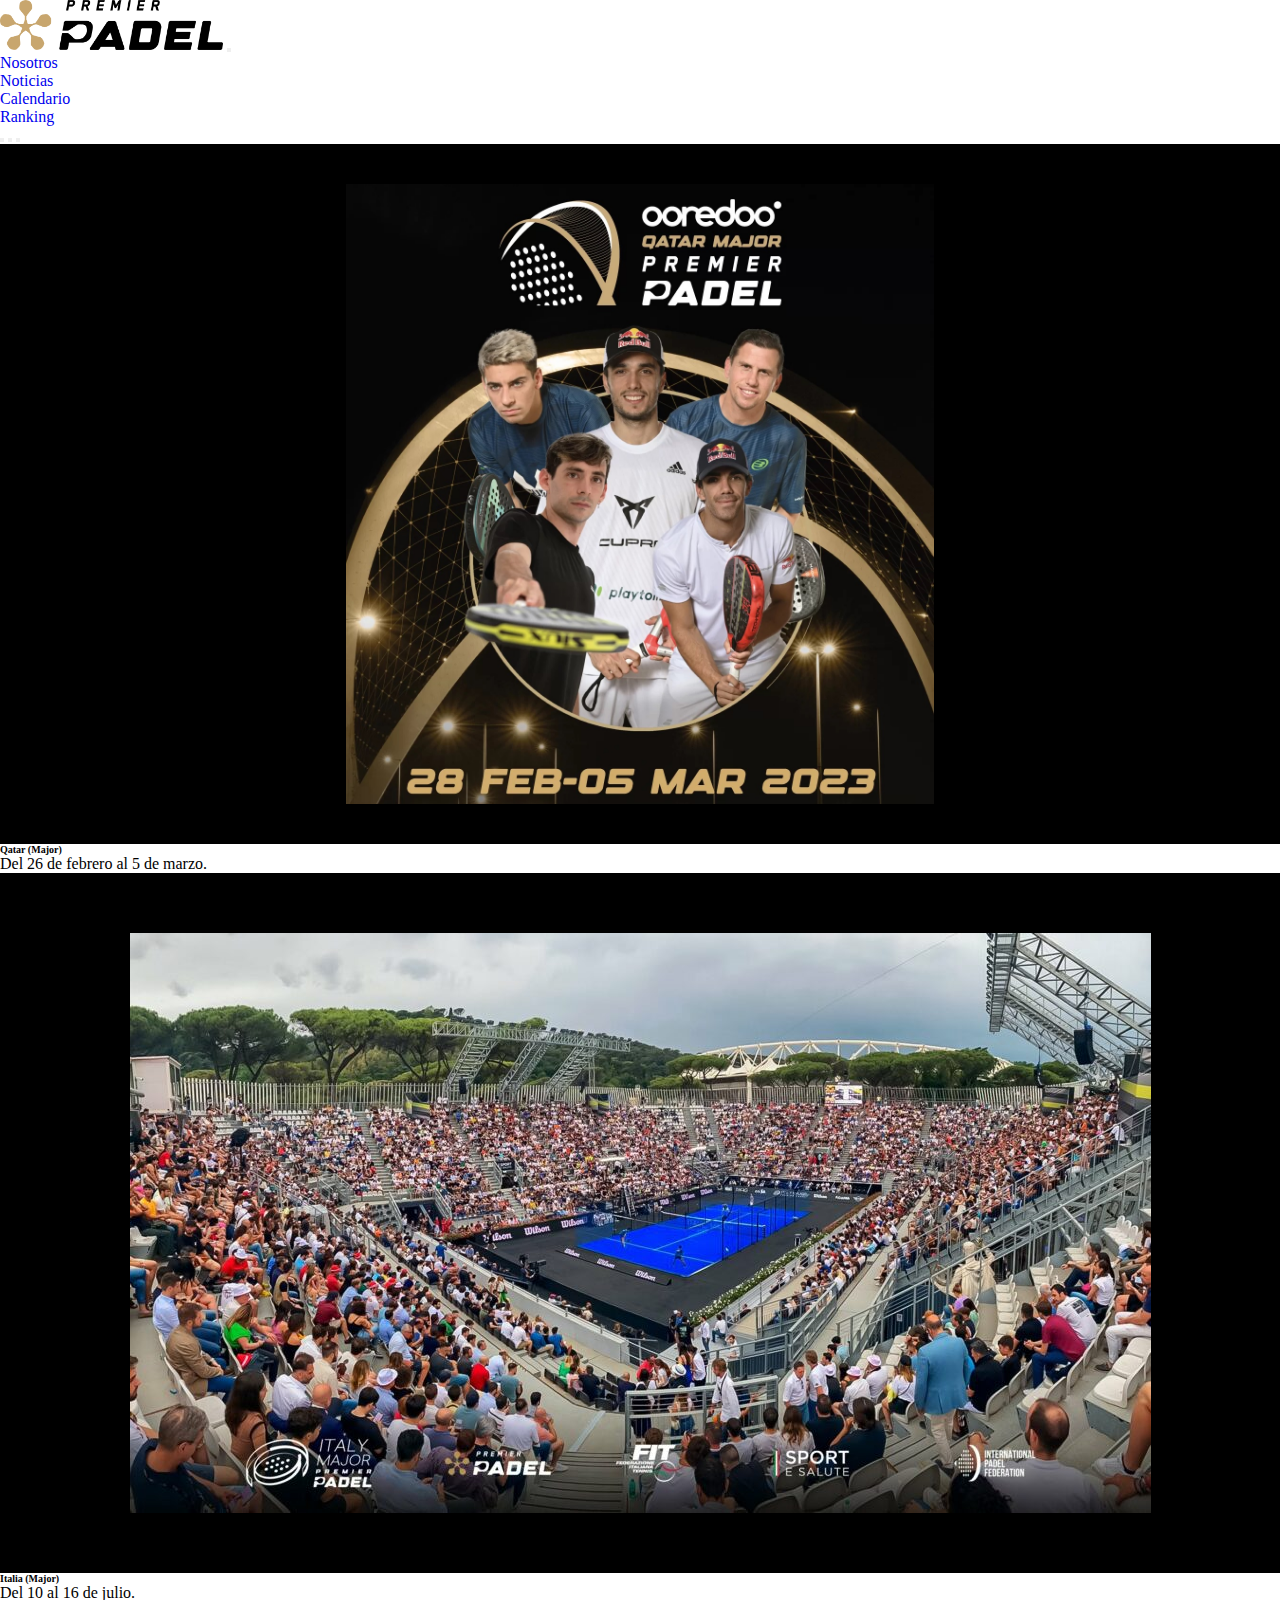
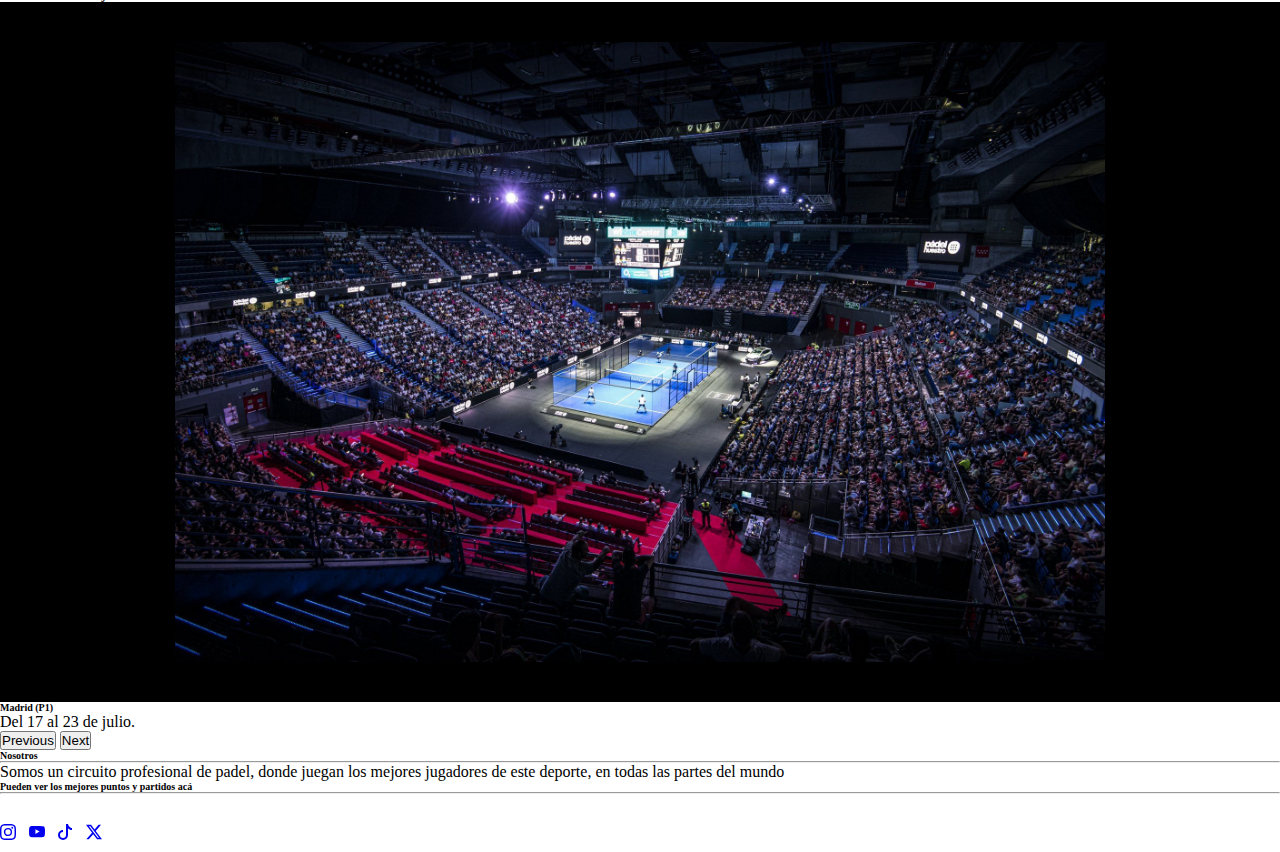
<file: pages/calendario.html>
<!DOCTYPE html>
<html lang="en">

<head>
    <!-- SEO -->
    <meta charset="UTF-8">
    <meta name="viewport" content="width=device-width, initial-scale=1.0">
    <meta name="description" content="Explora nuestro completo calendario de eventos y partidos en Premier Padel. Mantente al día con todas las emocionantes competiciones de pádel profesional que están por venir. Desde torneos destacados hasta enfrentamientos clave, nuestro calendario te ofrece una visión integral de la acción en el mundo del pádel. Descubre fechas, horarios y ubicaciones, y únete a nosotros para seguir de cerca cada momento crucial. En Premier Padel, el pádel cobra vida a través de un calendario vibrante y lleno de emociones. ¡Prepárate para marcar tus fechas favoritas y vivir la pasión del pádel profesional">
    <!-- TITULO -->
    <title>Calendario</title>
    <!-- ESTILOS -->
    <link rel="stylesheet" href="../css/style.css">
    <link rel="stylesheet" href="../css/calendario.css">
    <link href="https://cdn.jsdelivr.net/npm/bootstrap@5.3.2/dist/css/bootstrap.min.css" rel="stylesheet"
        integrity="sha384-T3c6CoIi6uLrA9TneNEoa7RxnatzjcDSCmG1MXxSR1GAsXEV/Dwwykc2MPK8M2HN" crossorigin="anonymous">
    <link rel="stylesheet" href="https://cdnjs.cloudflare.com/ajax/libs/font-awesome/6.4.0/css/all.min.css"
        integrity="sha512-iecdLmaskl7CVkqkXNQ/ZH/XLlvWZOJyj7Yy7tcenmpD1ypASozpmT/E0iPtmFIB46ZmdtAc9eNBvH0H/ZpiBw=="
        crossorigin="anonymous" referrerpolicy="no-referrer" />
    <link href="https://cdnjs.cloudflare.com/ajax/libs/font-awesome/5.13.0/css/all.min.css" rel="stylesheet">
    <!-- ICONO -->
    <link rel="apple-touch-icon" sizes="180x180" href="../img/apple-touch-icon.png">
    <link rel="icon" type="image/png" sizes="32x32" href="../img/favicon-32x32.png">
    <link rel="icon" type="image/png" sizes="16x16" href="../img/favicon-16x16.png">
    <link rel="manifest" href="../img/site.webmanifest">
</head>

<body>
    <header>
        <nav class="navbar navbar-expand-lg bg-body-tertiary">
            <div class="container-fluid">
                <a class="navbar-brand" href="../index.html">
                    <img class="logo-partes" src="../img/logo-premier.png" alt="foto logo premier padel">
                </a>

                <button class="navbar-toggler" type="button" data-bs-toggle="collapse" data-bs-target="#navbarNav"
                    aria-controls="navbarNav" aria-expanded="false" aria-label="Toggle navigation">
                    <span class="navbar-toggler-icon"></span>
                </button>
                <div class="collapse navbar-collapse" id="navbarNav">
                    <ul class="navbar-nav">
                        <li class="nav-item">
                            <a class="nav-link " aria-current="page" href="./nosotros.html">Nosotros</a>

                        </li>
                        <li class="nav-item">
                            <a class="nav-link" href="./noticias.html">Noticias</a>

                        </li>
                        <li class="nav-item">
                            <a class="nav-link active" href="./calendario.html">Calendario</a>

                        </li>
                        <li class="nav-item">
                            <a class="nav-link" href="./ranking.html">Ranking</a>

                        </li>

                    </ul>
                </div>
            </div>
        </nav>

    </header>

    <main>

        <div id="carouselExampleCaptions" class="carousel slide">
            <div class="carousel-indicators">
                <button type="button" data-bs-target="#carouselExampleCaptions" data-bs-slide-to="0" class="active"
                    aria-current="true" aria-label="Slide 1"></button>
                <button type="button" data-bs-target="#carouselExampleCaptions" data-bs-slide-to="1"
                    aria-label="Slide 2"></button>
                <button type="button" data-bs-target="#carouselExampleCaptions" data-bs-slide-to="2"
                    aria-label="Slide 3"></button>
            </div>
            <div class="carousel-inner">
                <div class="carousel-item active">
                    <img src="../img/primer-torneo.jpg" class="d-block w-100"
                        alt="slider del primer torneo de premier padel">
                    <div class="carousel-caption d-none d-md-block">
                        <h5>Qatar (Major)</h5>
                        <p>Del 26 de febrero al 5 de marzo. </p>
                    </div>
                </div>
                <div class="carousel-item">
                    <img src="../img/segundo-torneo.jpg" class="d-block w-100" alt="cancha de italia de premier padel">
                    <div class="carousel-caption d-none d-md-block">
                        <h5>Italia (Major)</h5>
                        <p>Del 10 al 16 de julio.</p>
                    </div>
                </div>
                <div class="carousel-item">
                    <img src="../img/tercer-torneopp.jpeg" class="d-block w-100" alt="cancha de madrid arena padel">
                    <div class="carousel-caption d-none d-md-block">
                        <h5>Madrid (P1)</h5>
                        <p>Del 17 al 23 de julio.</p>
                    </div>
                </div>
            </div>

            <button class="carousel-control-prev" type="button" data-bs-target="#carouselExampleCaptions"
                data-bs-slide="prev">
                <span class="carousel-control-prev-icon" aria-hidden="true"></span>
                <span class="visually-hidden">Previous</span>
            </button>
            <button class="carousel-control-next" type="button" data-bs-target="#carouselExampleCaptions"
                data-bs-slide="next">
                <span class="carousel-control-next-icon" aria-hidden="true"></span>
                <span class="visually-hidden">Next</span>
            </button>
        </div>

    </main>

    <footer class="bg-light text-dark pt-5 pb-4">

        <div class="container text-center text-md-start">
            <div class="row text-center text text-md-start">
                <div class="col-md-3 col-lg-3 col-xl-3 mx-auto mt-3">
                    <h5 class="text-uppercase mb-4 font-weight-bold text-primary">Nosotros</h5>
                    <hr class="mb-4">
                    <p>
                        Somos un circuito profesional de padel, donde juegan los mejores jugadores de este deporte, en
                        todas las partes del mundo
                    </p>
                </div>

                <div class="col-md-2 col-lg-2 col-xl-2 mx-auto mt-3">
                    <h5 class="text-uppercase mb-4 font-weight-bold text-primary">Pueden ver los mejores puntos y
                        partidos acá</h5>
                    <hr class="mb-4">
                    <p class="i">

                        <a href="https://www.instagram.com/premierpadel/" target="_blank"><svg
                                xmlns="http://www.w3.org/2000/svg" width="16" height="16" fill="currentColor"
                                class="bi bi-instagram" viewBox="0 0 16 16">
                                <path
                                    d="M8 0C5.829 0 5.556.01 4.703.048 3.85.088 3.269.222 2.76.42a3.917 3.917 0 0 0-1.417.923A3.927 3.927 0 0 0 .42 2.76C.222 3.268.087 3.85.048 4.7.01 5.555 0 5.827 0 8.001c0 2.172.01 2.444.048 3.297.04.852.174 1.433.372 1.942.205.526.478.972.923 1.417.444.445.89.719 1.416.923.51.198 1.09.333 1.942.372C5.555 15.99 5.827 16 8 16s2.444-.01 3.298-.048c.851-.04 1.434-.174 1.943-.372a3.916 3.916 0 0 0 1.416-.923c.445-.445.718-.891.923-1.417.197-.509.332-1.09.372-1.942C15.99 10.445 16 10.173 16 8s-.01-2.445-.048-3.299c-.04-.851-.175-1.433-.372-1.941a3.926 3.926 0 0 0-.923-1.417A3.911 3.911 0 0 0 13.24.42c-.51-.198-1.092-.333-1.943-.372C10.443.01 10.172 0 7.998 0h.003zm-.717 1.442h.718c2.136 0 2.389.007 3.232.046.78.035 1.204.166 1.486.275.373.145.64.319.92.599.28.28.453.546.598.92.11.281.24.705.275 1.485.039.843.047 1.096.047 3.231s-.008 2.389-.047 3.232c-.035.78-.166 1.203-.275 1.485a2.47 2.47 0 0 1-.599.919c-.28.28-.546.453-.92.598-.28.11-.704.24-1.485.276-.843.038-1.096.047-3.232.047s-2.39-.009-3.233-.047c-.78-.036-1.203-.166-1.485-.276a2.478 2.478 0 0 1-.92-.598 2.48 2.48 0 0 1-.6-.92c-.109-.281-.24-.705-.275-1.485-.038-.843-.046-1.096-.046-3.233 0-2.136.008-2.388.046-3.231.036-.78.166-1.204.276-1.486.145-.373.319-.64.599-.92.28-.28.546-.453.92-.598.282-.11.705-.24 1.485-.276.738-.034 1.024-.044 2.515-.045v.002zm4.988 1.328a.96.96 0 1 0 0 1.92.96.96 0 0 0 0-1.92zm-4.27 1.122a4.109 4.109 0 1 0 0 8.217 4.109 4.109 0 0 0 0-8.217zm0 1.441a2.667 2.667 0 1 1 0 5.334 2.667 2.667 0 0 1 0-5.334z" />
                            </svg></a>
                        <a href="https://www.youtube.com/@PremierPadelTV" target="_blank"><svg
                                xmlns="http://www.w3.org/2000/svg" width="16" height="16" fill="currentColor"
                                class="bi bi-youtube" viewBox="0 0 16 16">
                                <path
                                    d="M8.051 1.999h.089c.822.003 4.987.033 6.11.335a2.01 2.01 0 0 1 1.415 1.42c.101.38.172.883.22 1.402l.01.104.022.26.008.104c.065.914.073 1.77.074 1.957v.075c-.001.194-.01 1.108-.082 2.06l-.008.105-.009.104c-.05.572-.124 1.14-.235 1.558a2.007 2.007 0 0 1-1.415 1.42c-1.16.312-5.569.334-6.18.335h-.142c-.309 0-1.587-.006-2.927-.052l-.17-.006-.087-.004-.171-.007-.171-.007c-1.11-.049-2.167-.128-2.654-.26a2.007 2.007 0 0 1-1.415-1.419c-.111-.417-.185-.986-.235-1.558L.09 9.82l-.008-.104A31.4 31.4 0 0 1 0 7.68v-.123c.002-.215.01-.958.064-1.778l.007-.103.003-.052.008-.104.022-.26.01-.104c.048-.519.119-1.023.22-1.402a2.007 2.007 0 0 1 1.415-1.42c.487-.13 1.544-.21 2.654-.26l.17-.007.172-.006.086-.003.171-.007A99.788 99.788 0 0 1 7.858 2h.193zM6.4 5.209v4.818l4.157-2.408L6.4 5.209z" />
                            </svg></a>
                        <a href="https://www.tiktok.com/@premierpadel" target="_blank"><svg
                                xmlns="http://www.w3.org/2000/svg" width="16" height="16" fill="currentColor"
                                class="bi bi-tiktok" viewBox="0 0 16 16">
                                <path
                                    d="M9 0h1.98c.144.715.54 1.617 1.235 2.512C12.895 3.389 13.797 4 15 4v2c-1.753 0-3.07-.814-4-1.829V11a5 5 0 1 1-5-5v2a3 3 0 1 0 3 3V0Z" />
                            </svg></a>
                        <a href="https://twitter.com/premierpadel" target="_blank"><svg
                                xmlns="http://www.w3.org/2000/svg" width="16" height="16" fill="currentColor"
                                class="bi bi-twitter-x" viewBox="0 0 16 16">
                                <path
                                    d="M12.6.75h2.454l-5.36 6.142L16 15.25h-4.937l-3.867-5.07-4.425 5.07H.316l5.733-6.57L0 .75h5.063l3.495 4.633L12.601.75Zm-.86 13.028h1.36L4.323 2.145H2.865l8.875 11.633Z" />
                            </svg></a>
                    </p>
                </div>

            </div>
        </div>

    </footer>
    <script src="https://cdn.jsdelivr.net/npm/bootstrap@5.3.2/dist/js/bootstrap.bundle.min.js"></script>

</body>

</html>
</file>
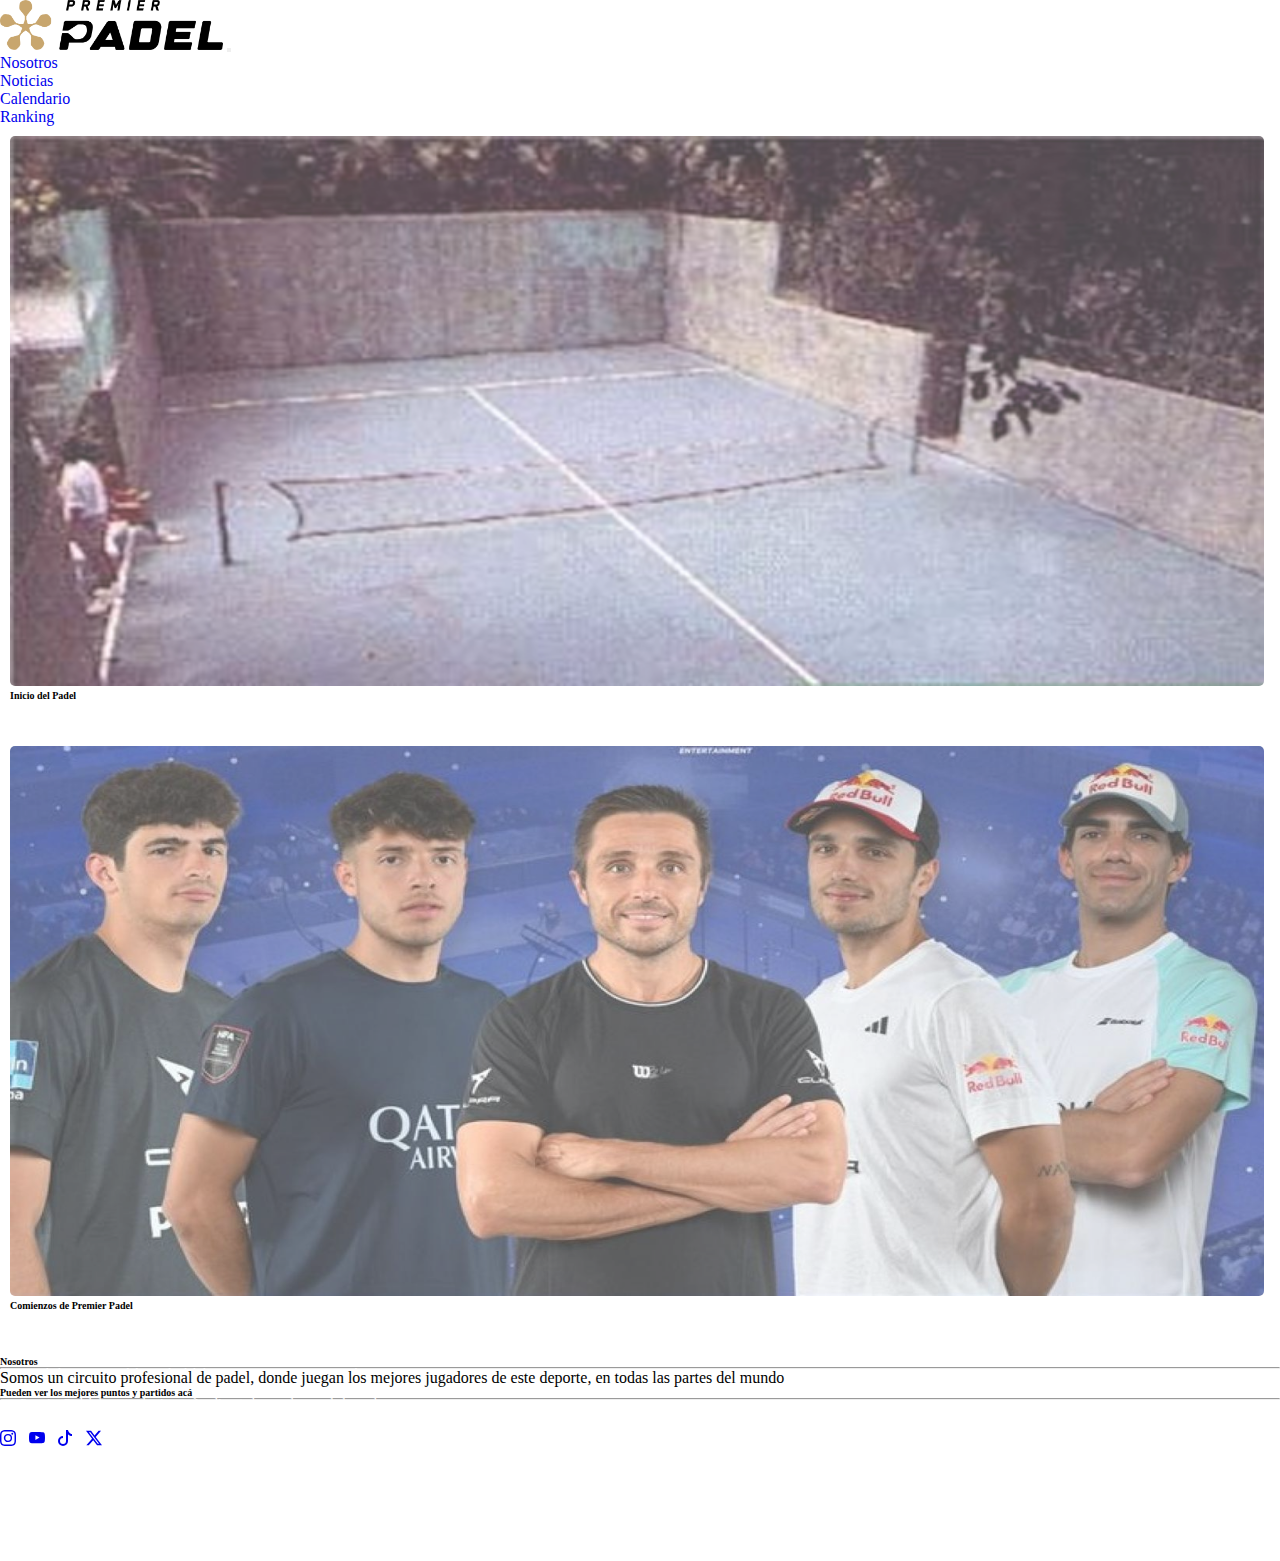
<file: pages/nosotros.html>
<!DOCTYPE html>
<html lang="en">

<head>
    <!-- SEO -->
    <meta charset="UTF-8">
    <meta name="viewport" content="width=device-width, initial-scale=1.0">
    <meta name="description"
        content="En Premier Padel, nos enorgullece ser la plataforma líder en eSports de pádel, dedicada a ofrecerte una experiencia única en el mundo de la competición y la pasión por este emocionante deporte. Nuestro equipo está formado por apasionados del pádel y expertos en eSports, comprometidos con brindarte cobertura integral, análisis profundo y contenido exclusivo sobre los eventos y jugadores más destacados. Nos esforzamos por ser tu destino preferido para todo lo relacionado con el pádel profesional, construyendo una comunidad vibrante de amantes del deporte. Con Premier Padel, comparte nuestra dedicación y vive la grandeza del pádel como nunca antes">
    <!-- TITULO -->
    <title>Premier Padel | Nosotros</title>
    <!-- ESTILOS -->
    <link rel="stylesheet" href="../css/nosotros.css">
    <link rel="stylesheet" href="../css/style.css">
    <link href="https://cdn.jsdelivr.net/npm/bootstrap@5.3.2/dist/css/bootstrap.min.css" rel="stylesheet"
        integrity="sha384-T3c6CoIi6uLrA9TneNEoa7RxnatzjcDSCmG1MXxSR1GAsXEV/Dwwykc2MPK8M2HN" crossorigin="anonymous">
    <link rel="stylesheet" href="https://cdnjs.cloudflare.com/ajax/libs/font-awesome/6.4.0/css/all.min.css"
        integrity="sha512-iecdLmaskl7CVkqkXNQ/ZH/XLlvWZOJyj7Yy7tcenmpD1ypASozpmT/E0iPtmFIB46ZmdtAc9eNBvH0H/ZpiBw=="
        crossorigin="anonymous" referrerpolicy="no-referrer" />
    <link href="https://cdnjs.cloudflare.com/ajax/libs/font-awesome/5.13.0/css/all.min.css" rel="stylesheet">
    <!-- ICONO -->
    <link rel="apple-touch-icon" sizes="180x180" href="../img/apple-touch-icon.png">
    <link rel="icon" type="image/png" sizes="32x32" href="../img/favicon-32x32.png">
    <link rel="icon" type="image/png" sizes="16x16" href="../img/favicon-16x16.png">
    <link rel="manifest" href="../img/site.webmanifest">
</head>

<body>

    <header>
        <nav class="navbar navbar-expand-lg bg-body-tertiary">
            <div class="container-fluid">
                <a class="navbar-brand" href="../index.html">
                    <img class="logo-partes" src="../img/logo-premier.png" alt="foto logo premier padel">
                </a>

                <button class="navbar-toggler" type="button" data-bs-toggle="collapse" data-bs-target="#navbarNav"
                    aria-controls="navbarNav" aria-expanded="false" aria-label="Toggle navigation">
                    <span class="navbar-toggler-icon"></span>
                </button>
                <div class="collapse navbar-collapse" id="navbarNav">
                    <ul class="navbar-nav">
                        <li class="nav-item">
                            <a class="nav-link active" aria-current="page" href="/pages/nosotros.html">Nosotros</a>

                        </li>
                        <li class="nav-item">
                            <a class="nav-link" href="./noticias.html">Noticias</a>

                        </li>
                        <li class="nav-item">
                            <a class="nav-link" href="./calendario.html">Calendario</a>

                        </li>
                        <li class="nav-item">
                            <a class="nav-link" href="./ranking.html">Ranking</a>

                        </li>

                    </ul>
                </div>
            </div>
        </nav>

    </header>

    <main>
        <article class="card-inicio   card text-bg-dark">
            <img class="img-com" src="../img/inicio-padel.jpg" class="card-img" alt="...">
            <div class="card-img-overlay">
                <h5 class="card-title">Inicio del Padel</h5>
                <p class="card-text">La historia del pádel comienza en México a finales de los años 60 cuando un
                    empresario, Enrique
                    Corcuera, adaptó un terreno de su finca para jugar a este deporte con palas de madera y una
                    pelota,
                    a lo que llamó Paddle Tenis. Sin embargo, es en Argentina donde el pádel adquiere una gran
                    importancia, convirtiéndose en el segundo deporte más practicado del país.

                    A mediados de los años 70, Alfonso de Hohenlohe viajó a casa de Corcuera en Acapulco y durante
                    su
                    estancia se interesó por la práctica de esta disciplina. A su vuelta a España, el empresario
                    germano-español perfeccionó y analizó algunos detalles del reglamento, así como del terreno de
                    juego
                    para construir las dos primeras pistas de pádel en España, concretamente en el Marbella Club.</p>
                <p class="card-text"><small>Last updated 3 mins ago</small></p>
            </div>
        </article>
        <article class="card text-bg-dark">
            <img class="img-com2" src="../img/jgrs-pp.jpg" class="card-img" alt="...">
            <div class="card-img-overlay">
                <h5 class="card-title">Comienzos de Premier Padel</h5>
                <p class="card-text">Premier Padel, el circuito oficial de pádel profesional regido por la FIP y
                    respaldado por la PPA
                    y
                    la Asociación Internacional de Jugadores de Pádel (IPPA), se lanzó en 2022 y en su primer año se
                    ha
                    convertido en uno de los circuitos del mundo del deporte con un crecimiento más rápido. Más de
                    500
                    jugadores de todo el mundo compitieron en torneos Premier Padel durante el primer año,
                    disputados en
                    algunas de las sedes más emblemáticas de la historia del deporte, incluido el Stade
                    Roland-Garros de
                    París.Qatar Sports Investments (QSI), una de las principales compañías de inversión deportiva
                    del
                    mundo junto con la Federación Internacional de Pádel (FIP) y la Professional Padel Association
                    (PPA), fundadora de Premier Padel y Damm, propietaria de Setpoint Events, organizadora de World
                    Padel Tour (WPT), han alcanzado un acuerdo histórico para la adquisición de WPT por parte de
                    QSI.</p>
                <p class="card-text"><small>Last updated 3 mins ago</small></p>
            </div>
        </article>
    </main>


    <footer class="bg-light text-dark pt-5 pb-4">

        <div class="container text-center text-md-start">
            <div class="row text-center text text-md-start">
                <div class="col-md-3 col-lg-3 col-xl-3 mx-auto mt-3">
                    <h5 class="text-uppercase mb-4 font-weight-bold text-primary">Nosotros</h5>
                    <hr class="mb-4">
                    <p>
                        Somos un circuito profesional de padel, donde juegan los mejores jugadores de este deporte, en
                        todas las partes del mundo
                    </p>
                </div>

                <div class="col-md-2 col-lg-2 col-xl-2 mx-auto mt-3">
                    <h5 class="text-uppercase mb-4 font-weight-bold text-primary">Pueden ver los mejores puntos y
                        partidos acá</h5>
                    <hr class="mb-4">
                    <p class="i">

                        <a href="https://www.instagram.com/premierpadel/" target="_blank"><svg
                                xmlns="http://www.w3.org/2000/svg" width="16" height="16" fill="currentColor"
                                class="bi bi-instagram" viewBox="0 0 16 16">
                                <path
                                    d="M8 0C5.829 0 5.556.01 4.703.048 3.85.088 3.269.222 2.76.42a3.917 3.917 0 0 0-1.417.923A3.927 3.927 0 0 0 .42 2.76C.222 3.268.087 3.85.048 4.7.01 5.555 0 5.827 0 8.001c0 2.172.01 2.444.048 3.297.04.852.174 1.433.372 1.942.205.526.478.972.923 1.417.444.445.89.719 1.416.923.51.198 1.09.333 1.942.372C5.555 15.99 5.827 16 8 16s2.444-.01 3.298-.048c.851-.04 1.434-.174 1.943-.372a3.916 3.916 0 0 0 1.416-.923c.445-.445.718-.891.923-1.417.197-.509.332-1.09.372-1.942C15.99 10.445 16 10.173 16 8s-.01-2.445-.048-3.299c-.04-.851-.175-1.433-.372-1.941a3.926 3.926 0 0 0-.923-1.417A3.911 3.911 0 0 0 13.24.42c-.51-.198-1.092-.333-1.943-.372C10.443.01 10.172 0 7.998 0h.003zm-.717 1.442h.718c2.136 0 2.389.007 3.232.046.78.035 1.204.166 1.486.275.373.145.64.319.92.599.28.28.453.546.598.92.11.281.24.705.275 1.485.039.843.047 1.096.047 3.231s-.008 2.389-.047 3.232c-.035.78-.166 1.203-.275 1.485a2.47 2.47 0 0 1-.599.919c-.28.28-.546.453-.92.598-.28.11-.704.24-1.485.276-.843.038-1.096.047-3.232.047s-2.39-.009-3.233-.047c-.78-.036-1.203-.166-1.485-.276a2.478 2.478 0 0 1-.92-.598 2.48 2.48 0 0 1-.6-.92c-.109-.281-.24-.705-.275-1.485-.038-.843-.046-1.096-.046-3.233 0-2.136.008-2.388.046-3.231.036-.78.166-1.204.276-1.486.145-.373.319-.64.599-.92.28-.28.546-.453.92-.598.282-.11.705-.24 1.485-.276.738-.034 1.024-.044 2.515-.045v.002zm4.988 1.328a.96.96 0 1 0 0 1.92.96.96 0 0 0 0-1.92zm-4.27 1.122a4.109 4.109 0 1 0 0 8.217 4.109 4.109 0 0 0 0-8.217zm0 1.441a2.667 2.667 0 1 1 0 5.334 2.667 2.667 0 0 1 0-5.334z" />
                            </svg></a>
                        <a href="https://www.youtube.com/@PremierPadelTV" target="_blank"><svg
                                xmlns="http://www.w3.org/2000/svg" width="16" height="16" fill="currentColor"
                                class="bi bi-youtube" viewBox="0 0 16 16">
                                <path
                                    d="M8.051 1.999h.089c.822.003 4.987.033 6.11.335a2.01 2.01 0 0 1 1.415 1.42c.101.38.172.883.22 1.402l.01.104.022.26.008.104c.065.914.073 1.77.074 1.957v.075c-.001.194-.01 1.108-.082 2.06l-.008.105-.009.104c-.05.572-.124 1.14-.235 1.558a2.007 2.007 0 0 1-1.415 1.42c-1.16.312-5.569.334-6.18.335h-.142c-.309 0-1.587-.006-2.927-.052l-.17-.006-.087-.004-.171-.007-.171-.007c-1.11-.049-2.167-.128-2.654-.26a2.007 2.007 0 0 1-1.415-1.419c-.111-.417-.185-.986-.235-1.558L.09 9.82l-.008-.104A31.4 31.4 0 0 1 0 7.68v-.123c.002-.215.01-.958.064-1.778l.007-.103.003-.052.008-.104.022-.26.01-.104c.048-.519.119-1.023.22-1.402a2.007 2.007 0 0 1 1.415-1.42c.487-.13 1.544-.21 2.654-.26l.17-.007.172-.006.086-.003.171-.007A99.788 99.788 0 0 1 7.858 2h.193zM6.4 5.209v4.818l4.157-2.408L6.4 5.209z" />
                            </svg></a>
                        <a href="https://www.tiktok.com/@premierpadel" target="_blank"><svg
                                xmlns="http://www.w3.org/2000/svg" width="16" height="16" fill="currentColor"
                                class="bi bi-tiktok" viewBox="0 0 16 16">
                                <path
                                    d="M9 0h1.98c.144.715.54 1.617 1.235 2.512C12.895 3.389 13.797 4 15 4v2c-1.753 0-3.07-.814-4-1.829V11a5 5 0 1 1-5-5v2a3 3 0 1 0 3 3V0Z" />
                            </svg></a>
                        <a href="https://twitter.com/premierpadel" target="_blank"><svg
                                xmlns="http://www.w3.org/2000/svg" width="16" height="16" fill="currentColor"
                                class="bi bi-twitter-x" viewBox="0 0 16 16">
                                <path
                                    d="M12.6.75h2.454l-5.36 6.142L16 15.25h-4.937l-3.867-5.07-4.425 5.07H.316l5.733-6.57L0 .75h5.063l3.495 4.633L12.601.75Zm-.86 13.028h1.36L4.323 2.145H2.865l8.875 11.633Z" />
                            </svg></a>
                    </p>
                </div>

            </div>
        </div>

    </footer>
    <script src="https://cdn.jsdelivr.net/npm/bootstrap@5.3.2/dist/js/bootstrap.bundle.min.js"></script>

</body>

</html>
</file>
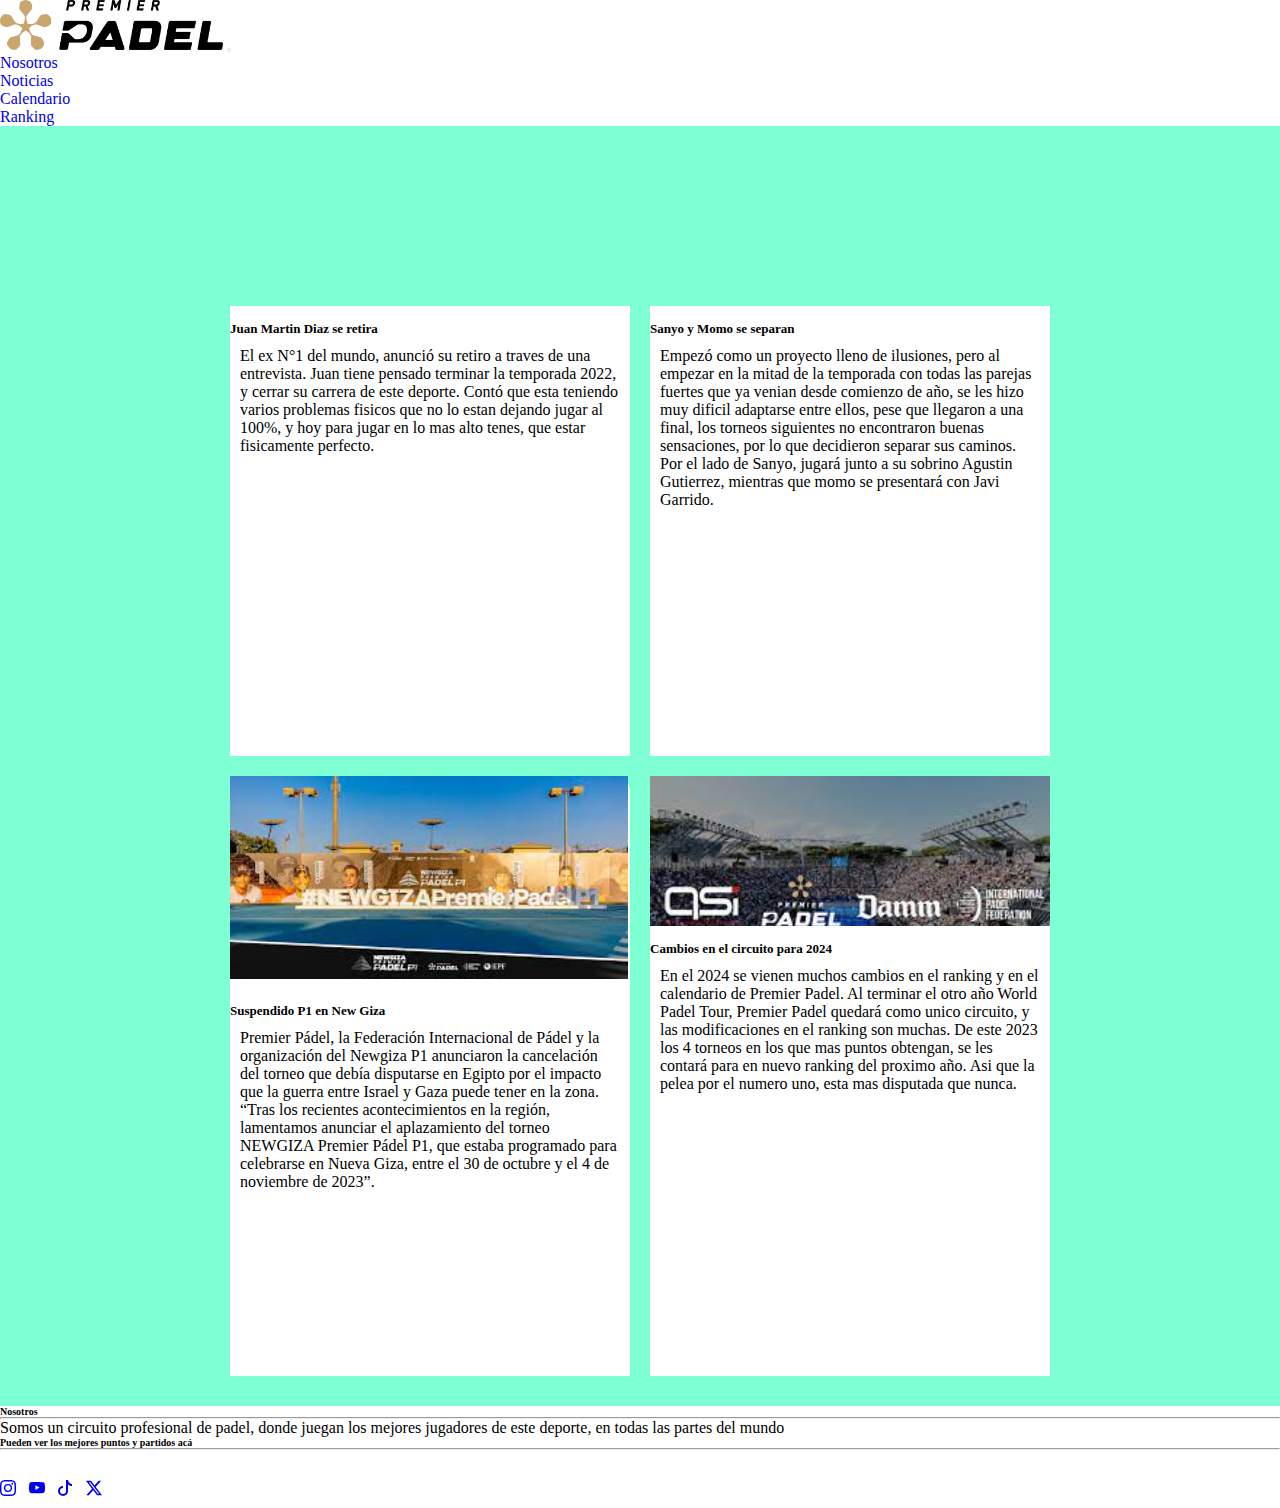
<file: pages/noticias.html>
<!DOCTYPE html>
<html lang="en">

<head>
    <!-- SEO -->
    <meta charset="UTF-8">
    <meta name="viewport" content="width=device-width, initial-scale=1.0">
    <meta name="description" content="Descubre las últimas novedades y acontecimientos emocionantes en el mundo del pádel profesional en nuestra sección de noticias. En Premier Padel, mantenemos a nuestra comunidad informada con cobertura en tiempo real, entrevistas exclusivas, análisis profundos y reportajes especiales sobre los eventos más destacados. Explora historias detrás de las victorias, conoce a fondo a tus jugadores favoritos y mantente actualizado con las tendencias y acontecimientos más recientes en el competitivo universo del pádel. Con Premier Padel, cada noticia es una ventana al apasionante mundo del pádel profesional. Únete a nosotros para no perderte ni un solo detalle">
        <!-- TITULO -->
    <title>Premier Padel | Noticias</title>
    <!-- ESTILOS -->
    <link rel="stylesheet" href="../css/style.css">
    <link rel="stylesheet" href="../css/noticias.css">
    <link href="https://cdn.jsdelivr.net/npm/bootstrap@5.3.2/dist/css/bootstrap.min.css" rel="stylesheet"
        integrity="sha384-T3c6CoIi6uLrA9TneNEoa7RxnatzjcDSCmG1MXxSR1GAsXEV/Dwwykc2MPK8M2HN" crossorigin="anonymous">
    <link rel="stylesheet" href="https://cdnjs.cloudflare.com/ajax/libs/font-awesome/6.4.0/css/all.min.css"
        integrity="sha512-iecdLmaskl7CVkqkXNQ/ZH/XLlvWZOJyj7Yy7tcenmpD1ypASozpmT/E0iPtmFIB46ZmdtAc9eNBvH0H/ZpiBw=="
        crossorigin="anonymous" referrerpolicy="no-referrer" />
    <link href="https://cdnjs.cloudflare.com/ajax/libs/font-awesome/5.13.0/css/all.min.css" rel="stylesheet">
    <!-- ICONO -->
    <link rel="apple-touch-icon" sizes="180x180" href="../img/apple-touch-icon.png">
    <link rel="icon" type="image/png" sizes="32x32" href="../img/favicon-32x32.png">
    <link rel="icon" type="image/png" sizes="16x16" href="../img/favicon-16x16.png">
    <link rel="manifest" href="../img/site.webmanifest">
</head>

<body>
    <header>
        <nav class="navbar navbar-expand-lg bg-body-tertiary">
            <div class="container-fluid">
                <a class="navbar-brand" href="../index.html">
                    <img class="logo-partes" src="../img/logo-premier.png" alt="foto logo premier padel">
                </a>

                <button class="navbar-toggler" type="button" data-bs-toggle="collapse" data-bs-target="#navbarNav"
                    aria-controls="navbarNav" aria-expanded="false" aria-label="Toggle navigation">
                    <span class="navbar-toggler-icon"></span>
                </button>
                <div class="collapse navbar-collapse" id="navbarNav">
                    <ul class="navbar-nav">
                        <li class="nav-item">
                            <a class="nav-link" aria-current="page" href="./nosotros.html">Nosotros</a>

                        </li>
                        <li class="nav-item">
                            <a class="nav-link active" href="./noticias.html">Noticias</a>

                        </li>
                        <li class="nav-item">
                            <a class="nav-link" href="./calendario.html">Calendario</a>

                        </li>
                        <li class="nav-item">
                            <a class="nav-link" href="./ranking.html">Ranking</a>

                        </li>

                    </ul>
                </div>
            </div>
        </nav>

    </header>

    <main>
        <section class="container-card">
            <div class="card">
                <div class="image-card card-1"></div>
                <h2>Juan Martin Diaz se retira</h2>
                <p>El ex N°1 del mundo, anunció su retiro a traves de una entrevista. Juan tiene pensado
                    terminar la
                    temporada 2022, y cerrar su carrera de este deporte. Contó que esta teniendo varios
                    problemas
                    fisicos que no lo estan dejando jugar al 100%, y hoy para jugar en lo mas alto tenes, que
                    estar
                    fisicamente perfecto.</p>
            </div>
            <div class="card">
                <div class="image-card card-2"></div>
                <h2>Sanyo y Momo se separan</h2>
                <p>Empezó como un proyecto lleno de ilusiones, pero al empezar en la mitad de la temporada con
                    todas
                    las parejas fuertes que ya venian desde comienzo de año, se les hizo muy dificil adaptarse
                    entre
                    ellos, pese que llegaron a una final, los torneos siguientes no encontraron buenas
                    sensaciones,
                    por lo que decidieron separar sus caminos. Por el lado de Sanyo, jugará junto a su sobrino
                    Agustin Gutierrez, mientras que momo se presentará con Javi Garrido.</p>
            </div>
        </section>
        <section class="container-card2">
            <div class="card">
                <div class="card-3"><img src="../img/descarga.jpeg" alt="Newgiza"></div>
                <h2>Suspendido P1 en New Giza</h2>
                <p>Premier Pádel, la Federación Internacional de Pádel y la organización del Newgiza P1
                    anunciaron
                    la cancelación del torneo que debía disputarse en Egipto por el impacto que la guerra entre
                    Israel y Gaza puede tener en la zona.
                    “Tras los recientes acontecimientos en la región, lamentamos anunciar el aplazamiento del
                    torneo
                    NEWGIZA Premier Pádel P1, que estaba programado para celebrarse en Nueva Giza, entre el 30
                    de
                    octubre y el 4 de noviembre de 2023”.</p>
            </div>
            <div class="card">
                <div class="image-card card-4"></div>
                <h2>Cambios en el circuito para 2024</h2>
                <p>En el 2024 se vienen muchos cambios en el ranking y en el calendario de Premier Padel. Al
                    terminar el otro año World Padel Tour, Premier Padel quedará como unico circuito, y las
                    modificaciones en el ranking son muchas. De este 2023 los 4 torneos en los que mas puntos
                    obtengan, se les contará para en nuevo ranking del proximo año. Asi que la pelea por el
                    numero
                    uno, esta mas disputada que nunca.</p>
            </div>
        </div>
    </section>




    </main>

    <footer class="bg-light text-dark pt-5 pb-4">

        <div class="container text-center text-md-start">
            <div class="row text-center text text-md-start">
                <div class="col-md-3 col-lg-3 col-xl-3 mx-auto mt-3">
                    <h5 class="text-uppercase mb-4 font-weight-bold text-primary">Nosotros</h5>
                    <hr class="mb-4">
                    <p>
                        Somos un circuito profesional de padel, donde juegan los mejores jugadores de este deporte, en
                        todas las partes del mundo
                    </p>
                </div>

                <div class="col-md-2 col-lg-2 col-xl-2 mx-auto mt-3">
                    <h5 class="text-uppercase mb-4 font-weight-bold text-primary">Pueden ver los mejores puntos y
                        partidos acá</h5>
                    <hr class="mb-4">
                    <p class="i">

                        <a href="https://www.instagram.com/premierpadel/" target="_blank"><svg
                                xmlns="http://www.w3.org/2000/svg" width="16" height="16" fill="currentColor"
                                class="bi bi-instagram" viewBox="0 0 16 16">
                                <path
                                    d="M8 0C5.829 0 5.556.01 4.703.048 3.85.088 3.269.222 2.76.42a3.917 3.917 0 0 0-1.417.923A3.927 3.927 0 0 0 .42 2.76C.222 3.268.087 3.85.048 4.7.01 5.555 0 5.827 0 8.001c0 2.172.01 2.444.048 3.297.04.852.174 1.433.372 1.942.205.526.478.972.923 1.417.444.445.89.719 1.416.923.51.198 1.09.333 1.942.372C5.555 15.99 5.827 16 8 16s2.444-.01 3.298-.048c.851-.04 1.434-.174 1.943-.372a3.916 3.916 0 0 0 1.416-.923c.445-.445.718-.891.923-1.417.197-.509.332-1.09.372-1.942C15.99 10.445 16 10.173 16 8s-.01-2.445-.048-3.299c-.04-.851-.175-1.433-.372-1.941a3.926 3.926 0 0 0-.923-1.417A3.911 3.911 0 0 0 13.24.42c-.51-.198-1.092-.333-1.943-.372C10.443.01 10.172 0 7.998 0h.003zm-.717 1.442h.718c2.136 0 2.389.007 3.232.046.78.035 1.204.166 1.486.275.373.145.64.319.92.599.28.28.453.546.598.92.11.281.24.705.275 1.485.039.843.047 1.096.047 3.231s-.008 2.389-.047 3.232c-.035.78-.166 1.203-.275 1.485a2.47 2.47 0 0 1-.599.919c-.28.28-.546.453-.92.598-.28.11-.704.24-1.485.276-.843.038-1.096.047-3.232.047s-2.39-.009-3.233-.047c-.78-.036-1.203-.166-1.485-.276a2.478 2.478 0 0 1-.92-.598 2.48 2.48 0 0 1-.6-.92c-.109-.281-.24-.705-.275-1.485-.038-.843-.046-1.096-.046-3.233 0-2.136.008-2.388.046-3.231.036-.78.166-1.204.276-1.486.145-.373.319-.64.599-.92.28-.28.546-.453.92-.598.282-.11.705-.24 1.485-.276.738-.034 1.024-.044 2.515-.045v.002zm4.988 1.328a.96.96 0 1 0 0 1.92.96.96 0 0 0 0-1.92zm-4.27 1.122a4.109 4.109 0 1 0 0 8.217 4.109 4.109 0 0 0 0-8.217zm0 1.441a2.667 2.667 0 1 1 0 5.334 2.667 2.667 0 0 1 0-5.334z" />
                            </svg></a>
                        <a href="https://www.youtube.com/@PremierPadelTV" target="_blank"><svg
                                xmlns="http://www.w3.org/2000/svg" width="16" height="16" fill="currentColor"
                                class="bi bi-youtube" viewBox="0 0 16 16">
                                <path
                                    d="M8.051 1.999h.089c.822.003 4.987.033 6.11.335a2.01 2.01 0 0 1 1.415 1.42c.101.38.172.883.22 1.402l.01.104.022.26.008.104c.065.914.073 1.77.074 1.957v.075c-.001.194-.01 1.108-.082 2.06l-.008.105-.009.104c-.05.572-.124 1.14-.235 1.558a2.007 2.007 0 0 1-1.415 1.42c-1.16.312-5.569.334-6.18.335h-.142c-.309 0-1.587-.006-2.927-.052l-.17-.006-.087-.004-.171-.007-.171-.007c-1.11-.049-2.167-.128-2.654-.26a2.007 2.007 0 0 1-1.415-1.419c-.111-.417-.185-.986-.235-1.558L.09 9.82l-.008-.104A31.4 31.4 0 0 1 0 7.68v-.123c.002-.215.01-.958.064-1.778l.007-.103.003-.052.008-.104.022-.26.01-.104c.048-.519.119-1.023.22-1.402a2.007 2.007 0 0 1 1.415-1.42c.487-.13 1.544-.21 2.654-.26l.17-.007.172-.006.086-.003.171-.007A99.788 99.788 0 0 1 7.858 2h.193zM6.4 5.209v4.818l4.157-2.408L6.4 5.209z" />
                            </svg></a>
                        <a href="https://www.tiktok.com/@premierpadel" target="_blank"><svg
                                xmlns="http://www.w3.org/2000/svg" width="16" height="16" fill="currentColor"
                                class="bi bi-tiktok" viewBox="0 0 16 16">
                                <path
                                    d="M9 0h1.98c.144.715.54 1.617 1.235 2.512C12.895 3.389 13.797 4 15 4v2c-1.753 0-3.07-.814-4-1.829V11a5 5 0 1 1-5-5v2a3 3 0 1 0 3 3V0Z" />
                            </svg></a>
                        <a href="https://twitter.com/premierpadel" target="_blank"><svg
                                xmlns="http://www.w3.org/2000/svg" width="16" height="16" fill="currentColor"
                                class="bi bi-twitter-x" viewBox="0 0 16 16">
                                <path
                                    d="M12.6.75h2.454l-5.36 6.142L16 15.25h-4.937l-3.867-5.07-4.425 5.07H.316l5.733-6.57L0 .75h5.063l3.495 4.633L12.601.75Zm-.86 13.028h1.36L4.323 2.145H2.865l8.875 11.633Z" />
                            </svg></a>
                    </p>
                </div>

            </div>
        </div>

    </footer>
    <script src="https://cdn.jsdelivr.net/npm/bootstrap@5.3.2/dist/js/bootstrap.bundle.min.js"></script>

</body>

</html>
</file>
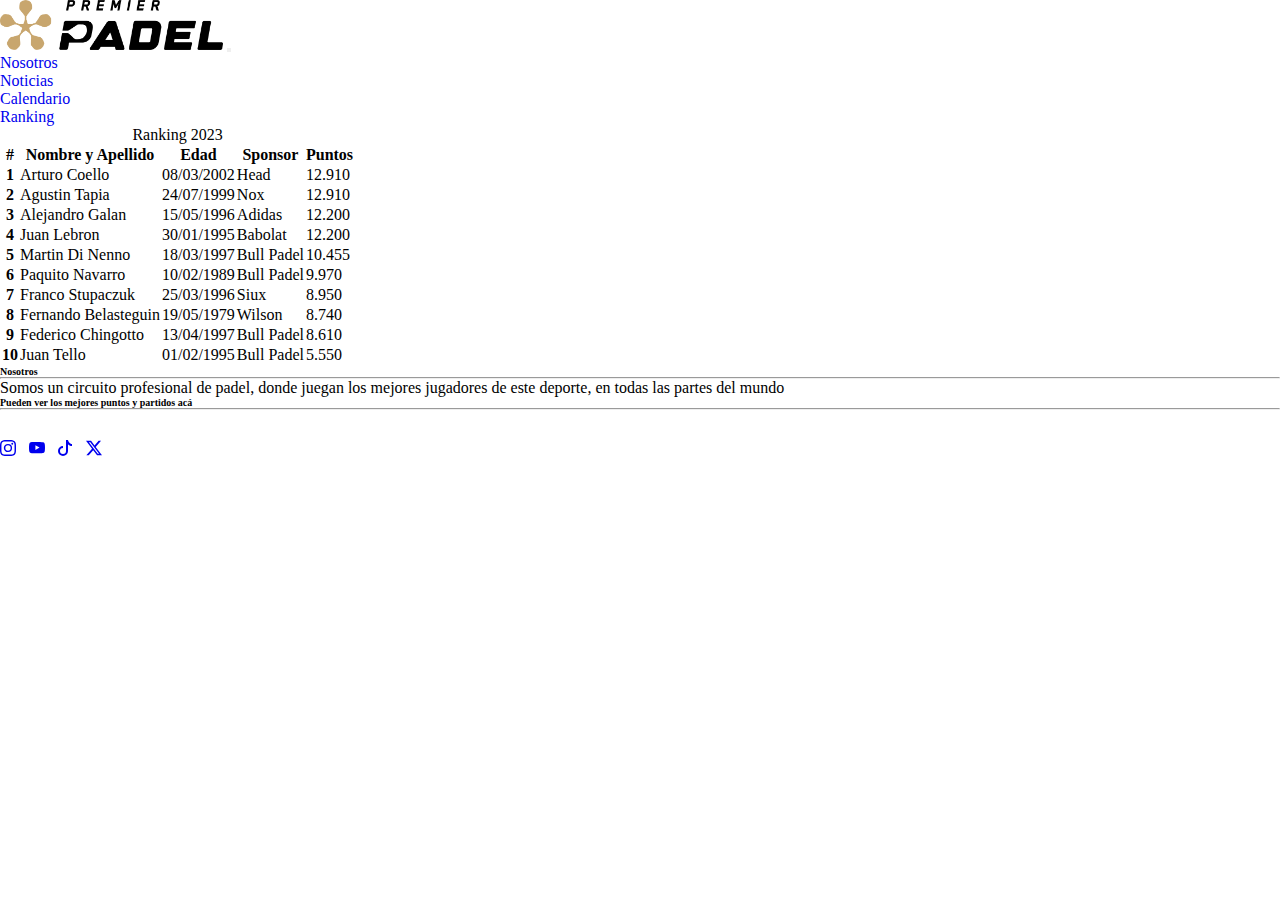
<file: pages/ranking.html>
<!DOCTYPE html>
<html lang="en">

<head>
    <!-- SEO -->
    <meta charset="UTF-8">
    <meta name="viewport" content="width=device-width, initial-scale=1.0">
    <meta name="description" content="Sumérgete en el corazón de la competición con nuestro exclusivo Ranking en Premier Padel. Descubre quiénes son los jugadores destacados que lideran la escena del pádel profesional y sigue la evolución de las clasificaciones en tiempo real. Nuestro Ranking te ofrece una visión completa y actualizada de los jugadores que están dejando su huella en el mundo del pádel, con estadísticas detalladas, perfiles destacados y análisis expertos. En Premier Padel, la emoción de la competición se refleja en cada posición del ranking. Únete a nosotros y sigue de cerca la carrera hacia la cima en el competitivo universo del pádel profesional">
    <!-- TITULO -->
    <title>Premier Padel | Ranking</title>
    <!-- ESTILOS -->
    <link rel="stylesheet" href="../css/style.css">
    <link rel="stylesheet" href="../css/ranking.css">
    <link href="https://cdn.jsdelivr.net/npm/bootstrap@5.3.2/dist/css/bootstrap.min.css" rel="stylesheet"
        integrity="sha384-T3c6CoIi6uLrA9TneNEoa7RxnatzjcDSCmG1MXxSR1GAsXEV/Dwwykc2MPK8M2HN" crossorigin="anonymous">
    <link rel="stylesheet" href="https://cdnjs.cloudflare.com/ajax/libs/font-awesome/6.4.0/css/all.min.css"
        integrity="sha512-iecdLmaskl7CVkqkXNQ/ZH/XLlvWZOJyj7Yy7tcenmpD1ypASozpmT/E0iPtmFIB46ZmdtAc9eNBvH0H/ZpiBw=="
        crossorigin="anonymous" referrerpolicy="no-referrer" />
    <link href="https://cdnjs.cloudflare.com/ajax/libs/font-awesome/5.13.0/css/all.min.css" rel="stylesheet">
    <!-- ICONO -->
    <link rel="apple-touch-icon" sizes="180x180" href="../img/apple-touch-icon.png">
    <link rel="icon" type="image/png" sizes="32x32" href="../img/favicon-32x32.png">
    <link rel="icon" type="image/png" sizes="16x16" href="../img/favicon-16x16.png">
    <link rel="manifest" href="../img/site.webmanifest">
</head>

<body>
    <header>
        <nav class="navbar navbar-expand-lg bg-body-tertiary">
            <div class="container-fluid">
                <a class="navbar-brand" href="../index.html">
                    <img class="logo-partes" src="../img/logo-premier.png" alt="foto logo premier padel">
                </a>

                <button class="navbar-toggler" type="button" data-bs-toggle="collapse" data-bs-target="#navbarNav"
                    aria-controls="navbarNav" aria-expanded="false" aria-label="Toggle navigation">
                    <span class="navbar-toggler-icon"></span>
                </button>
                <div class="collapse navbar-collapse" id="navbarNav">
                    <ul class="navbar-nav">
                        <li class="nav-item">
                            <a class="nav-link " aria-current="page" href="./nosotros.html">Nosotros</a>

                        </li>
                        <li class="nav-item">
                            <a class="nav-link" href="./noticias.html">Noticias</a>

                        </li>
                        <li class="nav-item">
                            <a class="nav-link" href="./calendario.html">Calendario</a>

                        </li>
                        <li class="nav-item">
                            <a class="nav-link active" href="./ranking.html">Ranking</a>

                        </li>

                    </ul>
                </div>
            </div>
        </nav>

    </header>

    <main>
        <table class="table caption-top">
            <caption>Ranking 2023</caption>
            <thead>
                <tr>
                    <th scope="col">#</th>
                    <th scope="col">Nombre y Apellido</th>
                    <th scope="col">Edad</th>
                    <th scope="col">Sponsor</th>
                    <th scope="col">Puntos</th>


                </tr>
            </thead>
            <tbody>
                <tr>
                    <th scope="row">1</th>
                    <td>Arturo Coello</td>
                    <td>08/03/2002</td>
                    <td>Head</td>
                    <td>12.910</td>
                </tr>
                <tr>
                    <th scope="row">2</th>
                    <td>Agustin Tapia</td>
                        <td>24/07/1999</td>
                        
                        <td>Nox</td>
                        <td>12.910</td>
                </tr>
                <tr>
                    <th scope="row">3</th>
                    <td>Alejandro Galan</td>
                        <td>15/05/1996</td>
                        
                        <td>Adidas</td>
                        <td>12.200</td>
                </tr>
                <tr>
                    <th scope="row">4</th>
                    <td>Juan Lebron</td>
                        <td>30/01/1995</td>
                        
                        <td>Babolat</td>
                        <td>12.200</td>
                </tr>
                <tr>
                    <th scope="row">5</th>
                    <td>Martin Di Nenno</td>
                        <td>18/03/1997</td>
                        
                        <td>Bull Padel</td>
                        <td>10.455</td>
                </tr>
                <tr>
                    <th scope="row">6</th>
                    <td>Paquito Navarro</td>
                        <td>10/02/1989</td>
                        
                        <td>Bull Padel</td>
                        <td>9.970</td>
                </tr>
                <tr>
                    <th scope="row">7</th>
                    <td>Franco Stupaczuk</td>
                        <td>25/03/1996</td>
                        
                        <td>Siux</td>
                        <td>8.950</td>
                </tr>
                <tr>
                    <th scope="row">8</th>
                    <td>Fernando Belasteguin</td>
                        <td>19/05/1979</td>
                        
                        <td>Wilson</td>
                        <td>8.740</td>
                </tr>
                <tr>
                    <th scope="row">9</th>
                    <td>Federico Chingotto</td>
                        <td>13/04/1997</td>
                        
                        <td>Bull Padel</td>
                        <td>8.610</td>
                </tr>
                <tr>
                    <th scope="row">10</th>
                    <td>Juan Tello</td>
                        <td>01/02/1995</td>
                        
                        <td>Bull Padel</td>
                        <td>5.550</td>
                </tr>

                
            </tbody>
        </table>
    </main>

    <footer class="bg-light text-dark pt-5 pb-4">

        <div class="container text-center text-md-start">
            <div class="row text-center text text-md-start">
                <div class="col-md-3 col-lg-3 col-xl-3 mx-auto mt-3">
                    <h5 class="text-uppercase mb-4 font-weight-bold text-primary">Nosotros</h5>
                    <hr class="mb-4">
                    <p>
                        Somos un circuito profesional de padel, donde juegan los mejores jugadores de este deporte, en
                        todas las partes del mundo
                    </p>
                </div>

                <div class="col-md-2 col-lg-2 col-xl-2 mx-auto mt-3">
                    <h5 class="text-uppercase mb-4 font-weight-bold text-primary">Pueden ver los mejores puntos y
                        partidos acá</h5>
                    <hr class="mb-4">
                    <p class="i">

                        <a href="https://www.instagram.com/premierpadel/" target="_blank"><svg
                                xmlns="http://www.w3.org/2000/svg" width="16" height="16" fill="currentColor"
                                class="bi bi-instagram" viewBox="0 0 16 16">
                                <path
                                    d="M8 0C5.829 0 5.556.01 4.703.048 3.85.088 3.269.222 2.76.42a3.917 3.917 0 0 0-1.417.923A3.927 3.927 0 0 0 .42 2.76C.222 3.268.087 3.85.048 4.7.01 5.555 0 5.827 0 8.001c0 2.172.01 2.444.048 3.297.04.852.174 1.433.372 1.942.205.526.478.972.923 1.417.444.445.89.719 1.416.923.51.198 1.09.333 1.942.372C5.555 15.99 5.827 16 8 16s2.444-.01 3.298-.048c.851-.04 1.434-.174 1.943-.372a3.916 3.916 0 0 0 1.416-.923c.445-.445.718-.891.923-1.417.197-.509.332-1.09.372-1.942C15.99 10.445 16 10.173 16 8s-.01-2.445-.048-3.299c-.04-.851-.175-1.433-.372-1.941a3.926 3.926 0 0 0-.923-1.417A3.911 3.911 0 0 0 13.24.42c-.51-.198-1.092-.333-1.943-.372C10.443.01 10.172 0 7.998 0h.003zm-.717 1.442h.718c2.136 0 2.389.007 3.232.046.78.035 1.204.166 1.486.275.373.145.64.319.92.599.28.28.453.546.598.92.11.281.24.705.275 1.485.039.843.047 1.096.047 3.231s-.008 2.389-.047 3.232c-.035.78-.166 1.203-.275 1.485a2.47 2.47 0 0 1-.599.919c-.28.28-.546.453-.92.598-.28.11-.704.24-1.485.276-.843.038-1.096.047-3.232.047s-2.39-.009-3.233-.047c-.78-.036-1.203-.166-1.485-.276a2.478 2.478 0 0 1-.92-.598 2.48 2.48 0 0 1-.6-.92c-.109-.281-.24-.705-.275-1.485-.038-.843-.046-1.096-.046-3.233 0-2.136.008-2.388.046-3.231.036-.78.166-1.204.276-1.486.145-.373.319-.64.599-.92.28-.28.546-.453.92-.598.282-.11.705-.24 1.485-.276.738-.034 1.024-.044 2.515-.045v.002zm4.988 1.328a.96.96 0 1 0 0 1.92.96.96 0 0 0 0-1.92zm-4.27 1.122a4.109 4.109 0 1 0 0 8.217 4.109 4.109 0 0 0 0-8.217zm0 1.441a2.667 2.667 0 1 1 0 5.334 2.667 2.667 0 0 1 0-5.334z" />
                            </svg></a>
                        <a href="https://www.youtube.com/@PremierPadelTV" target="_blank"><svg
                                xmlns="http://www.w3.org/2000/svg" width="16" height="16" fill="currentColor"
                                class="bi bi-youtube" viewBox="0 0 16 16">
                                <path
                                    d="M8.051 1.999h.089c.822.003 4.987.033 6.11.335a2.01 2.01 0 0 1 1.415 1.42c.101.38.172.883.22 1.402l.01.104.022.26.008.104c.065.914.073 1.77.074 1.957v.075c-.001.194-.01 1.108-.082 2.06l-.008.105-.009.104c-.05.572-.124 1.14-.235 1.558a2.007 2.007 0 0 1-1.415 1.42c-1.16.312-5.569.334-6.18.335h-.142c-.309 0-1.587-.006-2.927-.052l-.17-.006-.087-.004-.171-.007-.171-.007c-1.11-.049-2.167-.128-2.654-.26a2.007 2.007 0 0 1-1.415-1.419c-.111-.417-.185-.986-.235-1.558L.09 9.82l-.008-.104A31.4 31.4 0 0 1 0 7.68v-.123c.002-.215.01-.958.064-1.778l.007-.103.003-.052.008-.104.022-.26.01-.104c.048-.519.119-1.023.22-1.402a2.007 2.007 0 0 1 1.415-1.42c.487-.13 1.544-.21 2.654-.26l.17-.007.172-.006.086-.003.171-.007A99.788 99.788 0 0 1 7.858 2h.193zM6.4 5.209v4.818l4.157-2.408L6.4 5.209z" />
                            </svg></a>
                        <a href="https://www.tiktok.com/@premierpadel" target="_blank"><svg
                                xmlns="http://www.w3.org/2000/svg" width="16" height="16" fill="currentColor"
                                class="bi bi-tiktok" viewBox="0 0 16 16">
                                <path
                                    d="M9 0h1.98c.144.715.54 1.617 1.235 2.512C12.895 3.389 13.797 4 15 4v2c-1.753 0-3.07-.814-4-1.829V11a5 5 0 1 1-5-5v2a3 3 0 1 0 3 3V0Z" />
                            </svg></a>
                        <a href="https://twitter.com/premierpadel" target="_blank"><svg
                                xmlns="http://www.w3.org/2000/svg" width="16" height="16" fill="currentColor"
                                class="bi bi-twitter-x" viewBox="0 0 16 16">
                                <path
                                    d="M12.6.75h2.454l-5.36 6.142L16 15.25h-4.937l-3.867-5.07-4.425 5.07H.316l5.733-6.57L0 .75h5.063l3.495 4.633L12.601.75Zm-.86 13.028h1.36L4.323 2.145H2.865l8.875 11.633Z" />
                            </svg></a>
                    </p>
                </div>

            </div>
        </div>

    </footer>
    <script src="https://cdn.jsdelivr.net/npm/bootstrap@5.3.2/dist/js/bootstrap.bundle.min.js"></script>

</body>

</html>
</file>
<file: css/style.css>
* {
  padding: 0;
  margin: 0;
  text-decoration: none;
  list-style: none;
  box-sizing: border-box;
}

.logo-premier {
  height: 50px;
}

* {
  padding: 0;
  margin: 0;
  text-decoration: none;
  list-style: none;
  box-sizing: border-box;
}

h5 {
  font-size: 10px;
}

.i {
  font-size: 50px;
}

a:hover {
  color: aqua;
}

.logo-secciones {
  height: 10px;
  display: contents;
  width: 20px;
}

.logo-partes {
  height: 50px;
}

* {
  padding: 0;
  margin: 0;
  text-decoration: none;
  list-style: none;
  box-sizing: border-box;
}

body, html {
  height: 100%;
  margin: 0;
  padding: 0;
}

.video-container {
  position: relative;
  width: 100vw;
  height: 100vh;
  overflow: hidden;
}

video {
  width: 100vw;
  height: 100vh;
  object-fit: cover;
}

* {
  padding: 0;
  margin: 0;
  text-decoration: none;
  list-style: none;
  box-sizing: border-box;
}

.card-inicio, .card {
  max-width: 100%;
  height: auto;
  display: block;
}

.img-com {
  height: 550px;
  opacity: 0.7;
  width: 98vw;
  border-radius: 5px;
  background-attachment: fixed;
  background-size: contain;
}

.card-text {
  color: rgb(255, 255, 255);
}

.img-com2 {
  height: 550px;
  opacity: 0.7;
  background-attachment: fixed;
  background-size: cover;
  width: 98vw;
  border-radius: 5px;
}

.card-img-overlay {
  font-size: 0.8rem;
  text-align: left;
}

* {
  padding: 0;
  margin: 0;
  text-decoration: none;
  list-style: none;
  box-sizing: border-box;
}

.container-card {
  display: flex;
  justify-content: center;
  flex-wrap: wrap;
}

.card {
  background: white;
  width: 400px;
  height: 600px;
  margin: 10px;
  border-radius: 15px 15px 0 0;
}

.card:hover {
  background-color: rgb(218, 218, 218);
  cursor: pointer;
  transform: scale(1.03);
}

.image-card {
  background-color: aquamarine;
  height: 150px;
  margin-bottom: 15px;
  background-size: cover;
}

.card p {
  padding: 10px;
}

h2 {
  font-size: small;
}

.card-1 {
  background-image: url(https://s3.abcstatics.com/media/deportes/2018/03/16/jmd-padel-k4ZC--620x349@abc.JPG);
}

.card-2 {
  background-image: url(https://padelreview.es/wp-content/uploads/2023/09/SANYO-Y-MOMO-SE-SEPARAN-DEFINITIVAMENTE-1.png);
}

.card-3 {
  overflow: hidden;
}
.card-3 img {
  height: 223px;
  margin-bottom: 20px;
  margin-top: -20px;
}

.card-4 {
  background-image: url([data-uri]);
}

.container-card2 {
  display: flex;
  justify-content: center;
  flex-wrap: wrap;
}

* {
  padding: 0;
  margin: 0;
  text-decoration: none;
  list-style: none;
  box-sizing: border-box;
}

.d-block {
  max-width: 100%;
  display: flex;
  padding: 40px 40px;
}

.carousel-item img {
  width: 100%;
  height: 100%;
  object-fit: scale-down;
  background-color: black;
}

* {
  padding: 0;
  margin: 0;
  text-decoration: none;
  list-style: none;
  box-sizing: border-box;
}

/*# sourceMappingURL=style.css.map */
</file>
<file: css/calendario.css>
* {
    padding: 0;
    margin: 0;
    text-decoration: none;
    list-style: none;
    box-sizing: border-box;
}

.d-block{
    max-width: 100%;
    max-height: 700px;
    display: flex;
    padding: 40px 40px;
}
</file>
<file: css/nosotros.css>
* {
  padding: 0;
  margin: 0;
  text-decoration: none;
  list-style: none;
  box-sizing: border-box;
}

.logo-premier {
  height: 50px;
}

.video-porta {
  background-size: cover;
  width: 100%;
  background-position: center center;
  height: calc(130vh - 70px);
}

h5 {
  font-size: 10px;
}

.i {
  font-size: 50px;
}

a:hover {
  color: aqua;
}

.logo-secciones {
  height: 10px;
  display: contents;
  width: 20px;
}

.logo-partes {
  height: 50px;
}

/*nosotros*/
* {
  padding: 0;
  margin: 0;
  text-decoration: none;
  list-style: none;
  box-sizing: border-box;
}

.main-nosotros {
  display: flex;
  justify-content: center;
  align-items: center;
  min-height: 100vh;
  background: rgba(0, 0, 0, 0.884);
}

.img-inicio {
  max-width: 320px;
  float: left;
  border: 3px solid #fff;
  border-radius: 10px;
  margin-right: 15px;
}

.contenedor {
  margin: 150px auto;
  width: 70%;
}

.texto {
  color: #fff;
}

.texto h2 {
  font-size: 30px;
}

.texto p {
  font-size: 16px;
}

.jug-pp {
  max-width: 320px;
  float: right;
  border: 3px solid #fff;
  border-radius: 10px;
  margin-left: 15px;
}

.contenedor2 {
  margin: 150px auto;
  width: 70%;
}

.texto2 {
  color: #fff;
}

.texto2 h2 {
  font-size: 30px;
}

.texto2 p {
  font-size: 16px;
}

/*# sourceMappingURL=nosotros.css.map */
</file>
<file: css/noticias.css>
* {
    padding: 0;
    margin: 0;
    text-decoration: none;
    list-style: none;
    box-sizing: border-box;
}
h4{
    color: black;
    font-family: Verdana, Geneva, Tahoma, sans-serif;
}
main{
    background-color: aquamarine;
    padding: 20px 20px;
}

.col1{
    background-color: aqua;
}
.img-jmd{
    max-width: 500px;

}

.col2{
    background-color: rgb(0, 247, 255);

}
.Sanyo-y-Momo{
    max-width: 400px;
    padding: 30px 20px;
}



.newgiza{
    max-width: 400px;
    padding: 20px 20px;
}


.ranknuevo{
    max-width: 400px;
    padding: 20px 20px;
}
</file>
<file: css/ranking.css>
* {
    padding: 0;
    margin: 0;
    text-decoration: none;
    list-style: none;
    box-sizing: border-box;
}
</file>
